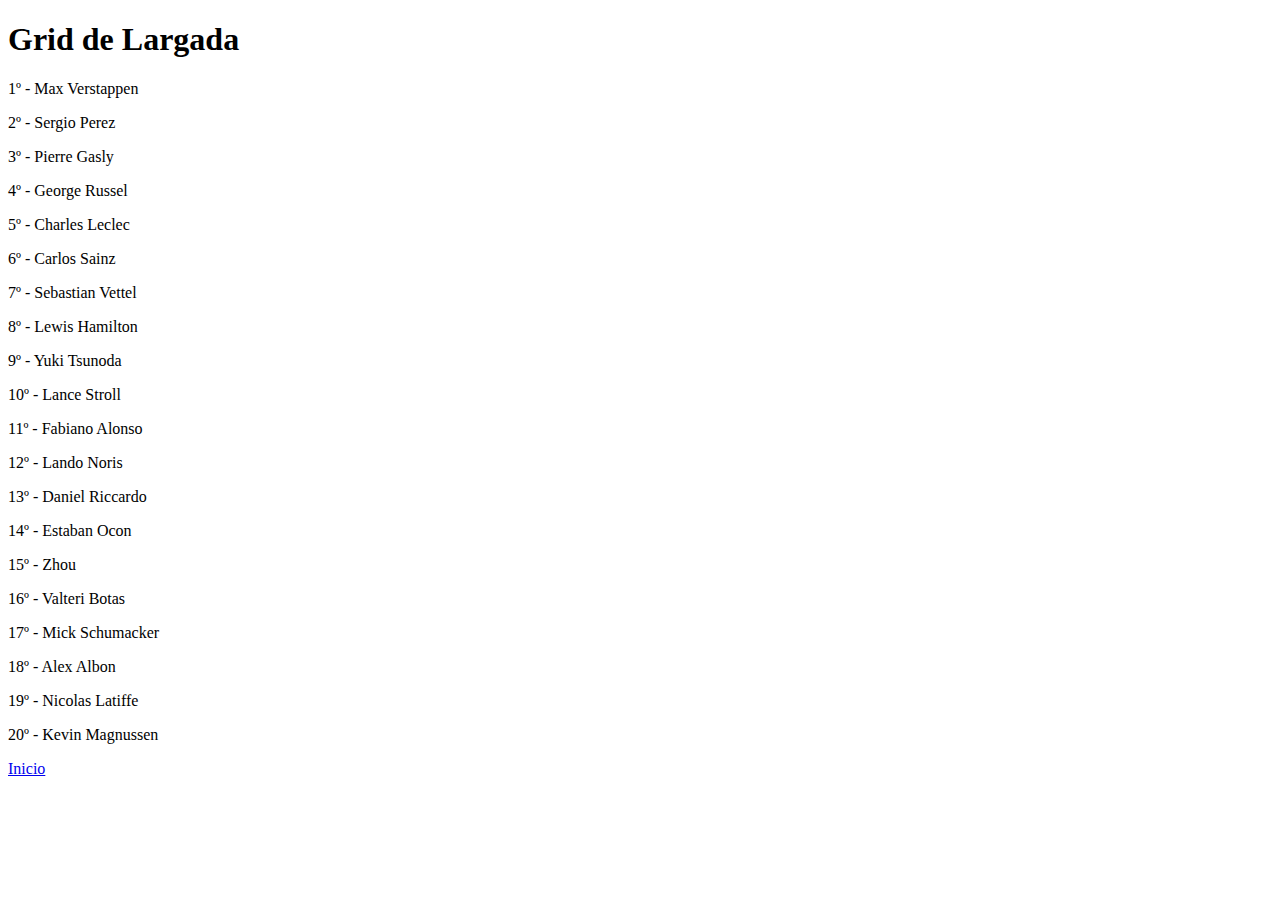
<file: griddelargada.html>
<!DOCTYPE html>

<html lang="Portuguese">

<head>
  <meta charset="UTF-8">
  <title>Formula 1 - Grid De Largada</title>
</head>

<body>
  <h1>Grid de Largada</h1>
  <p>1º - Max Verstappen</p>
  <p>2º - Sergio Perez</p>
  <p>3º - Pierre Gasly</p>
  <p>4º - George Russel</p>
  <p>5º - Charles Leclec</p>
  <p>6º - Carlos Sainz</p>
  <p>7º - Sebastian Vettel</p>
  <p>8º - Lewis Hamilton</p>
  <p>9º - Yuki Tsunoda</p>
  <p>10º - Lance Stroll</p>
  <p>11º - Fabiano Alonso</p>
  <p>12º - Lando Noris</p>
  <p>13º - Daniel Riccardo</p>
  <p>14º - Estaban Ocon</p>
  <p>15º - Zhou </p>
  <p>16º - Valteri Botas</p>
  <p>17º - Mick Schumacker</p>
  <p>18º - Alex Albon</p>
  <p>19º - Nicolas Latiffe</p>
  <p>20º - Kevin Magnussen</p>

  <a href="/Aula Estrutura Basica/index.html">Inicio</a>
</body>

</html>
</file>
